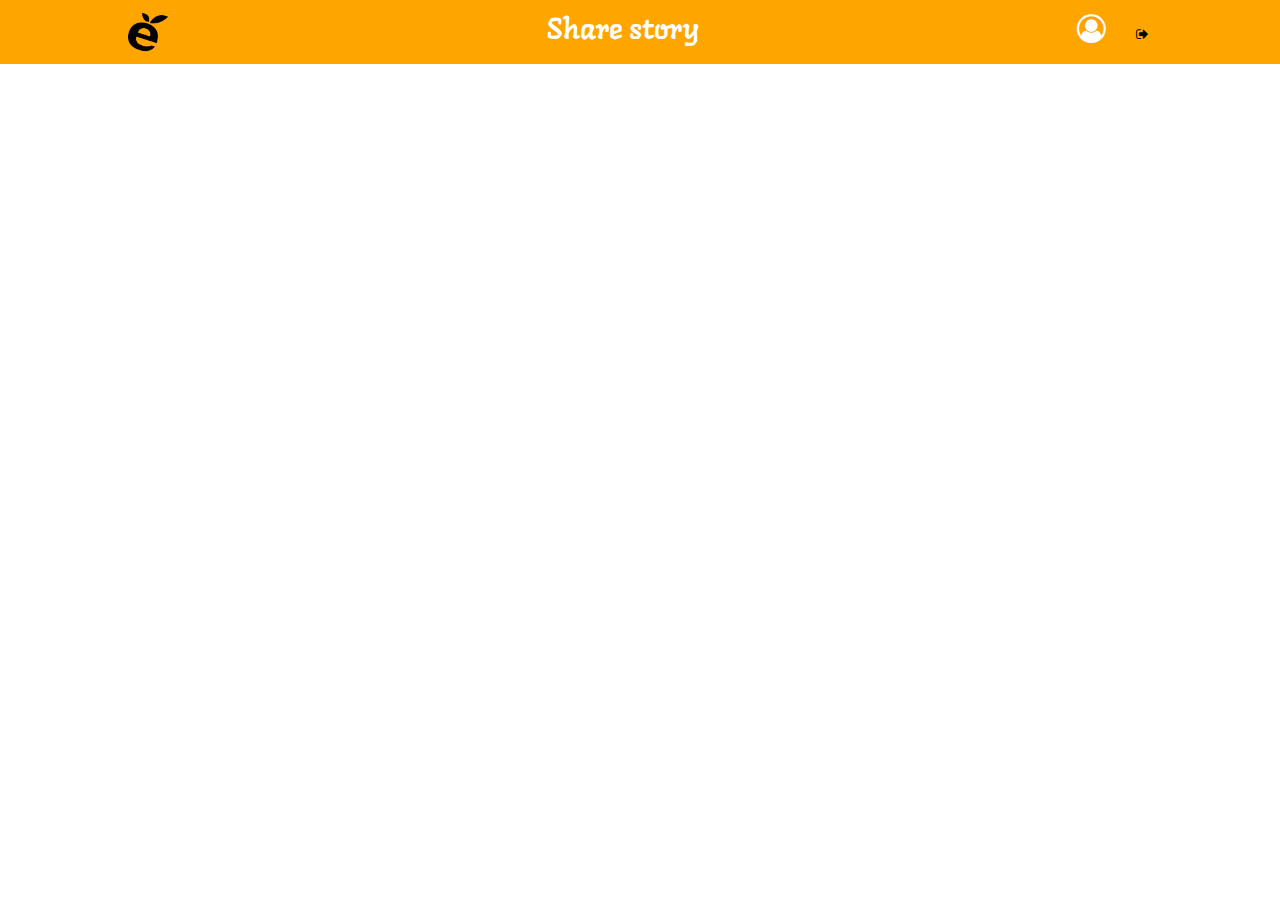
<file: screen/temp.html>
<html lang="en">
<head>
    <meta charset="UTF-8">
    <meta name="viewport" content="width=device-width, initial-scale=1.0">
    <title>Document</title>
    <link rel="stylesheet" href="https://cdnjs.cloudflare.com/ajax/libs/font-awesome/4.7.0/css/font-awesome.min.css">
    <link rel="preconnect" href="https://fonts.gstatic.com">
<link href="https://fonts.googleapis.com/css2?family=Langar&display=swap" rel="stylesheet">
    <style>
        *{
            margin: 0;
            padding: 0;
        }
        .container{
            font-family: 'Langar', cursive;
            background: orange;
            display: flex;
            height: 64px;
            justify-content:space-between;
            align-items: center;
            padding: 0px 10%;
        }
        .logo{
            display:flex;
            align-items: center;
        }
        .branch{
            font-size: 1.8rem;
            color: #fff;
        }
        .user-info{
            font-size: 1.8rem;
            color: #fff;
        }
        .btn{
            width: 20px;
            height: 20px;
            background-color: transparent;
            border: none;
            margin-left:20px ;
            cursor: pointer;
            outline: none;
        }
    </style>
</head>
<body>
    <div class=" container">
        <div class="logo">
            <img src="./anh/ecological.png" width="40px" height="40px" alt="">
        </div>
        <div class="branch"> Share story</div>
        <div class="user-info">

            <div class="avatar">
                <i class="fa fa-user-circle-o" aria-hidden="true"></i>
                
                <button class="btn"><i class="fa fa-sign-out" aria-hidden="true"></i></button>
            </div>
        </div>
    </div>
</body>
</html>
</file>
